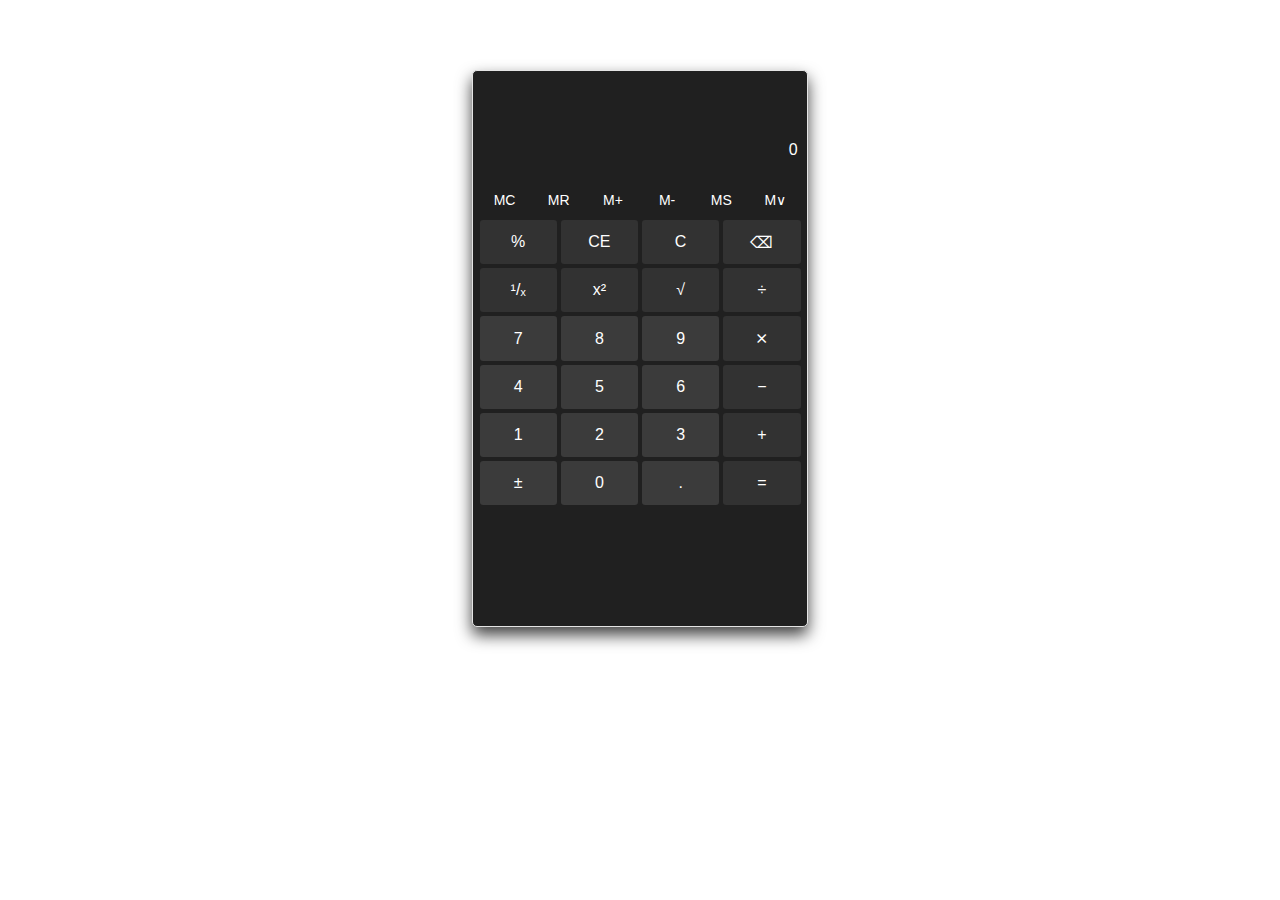
<file: kalkulator/index.html>
<!DOCTYPE html>
<html lang="en">

<head>
    <meta charset="UTF-8">
    <meta name="viewport" content="width=device-width, initial-scale=1.0">
    <link rel="stylesheet" href="style.css">
    <title>Document</title>
</head>

<body>
    <div class="wrapper" id="app"></div>
    <script src="script.js"></script>
</body>
</html>
</file>
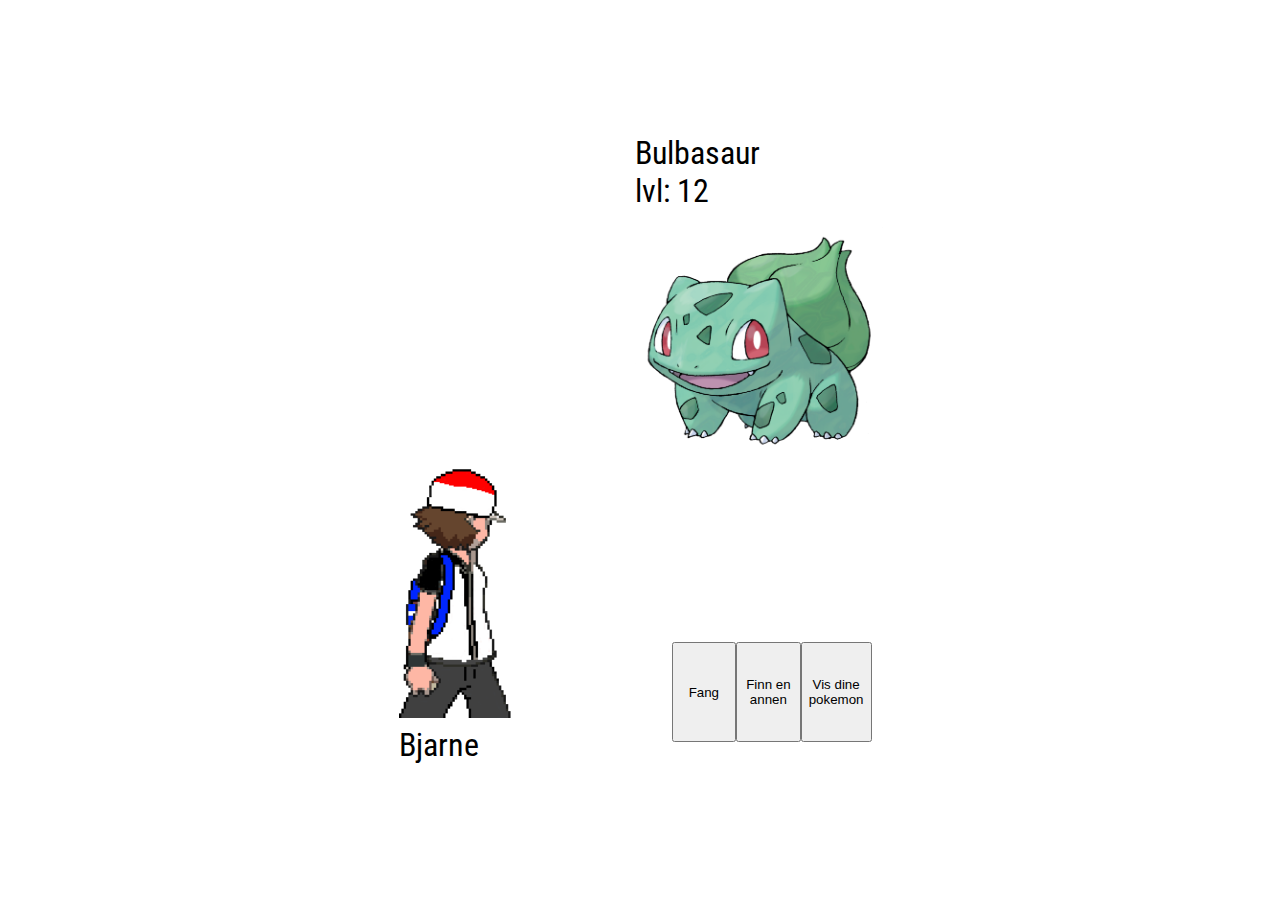
<file: Pokemon/index.html>
<!DOCTYPE html>
<html lang="en">
<head>
    <meta charset="UTF-8">
    <meta name="viewport" content="width=device-width, initial-scale=1.0">
    <title>Document</title>
    <link rel="stylesheet" href="style.css">
</head>

<body>
    <div id="app"></div>
    
    <script type="text/javascript" src="script.js"></script>
</body>
</html>
</file>
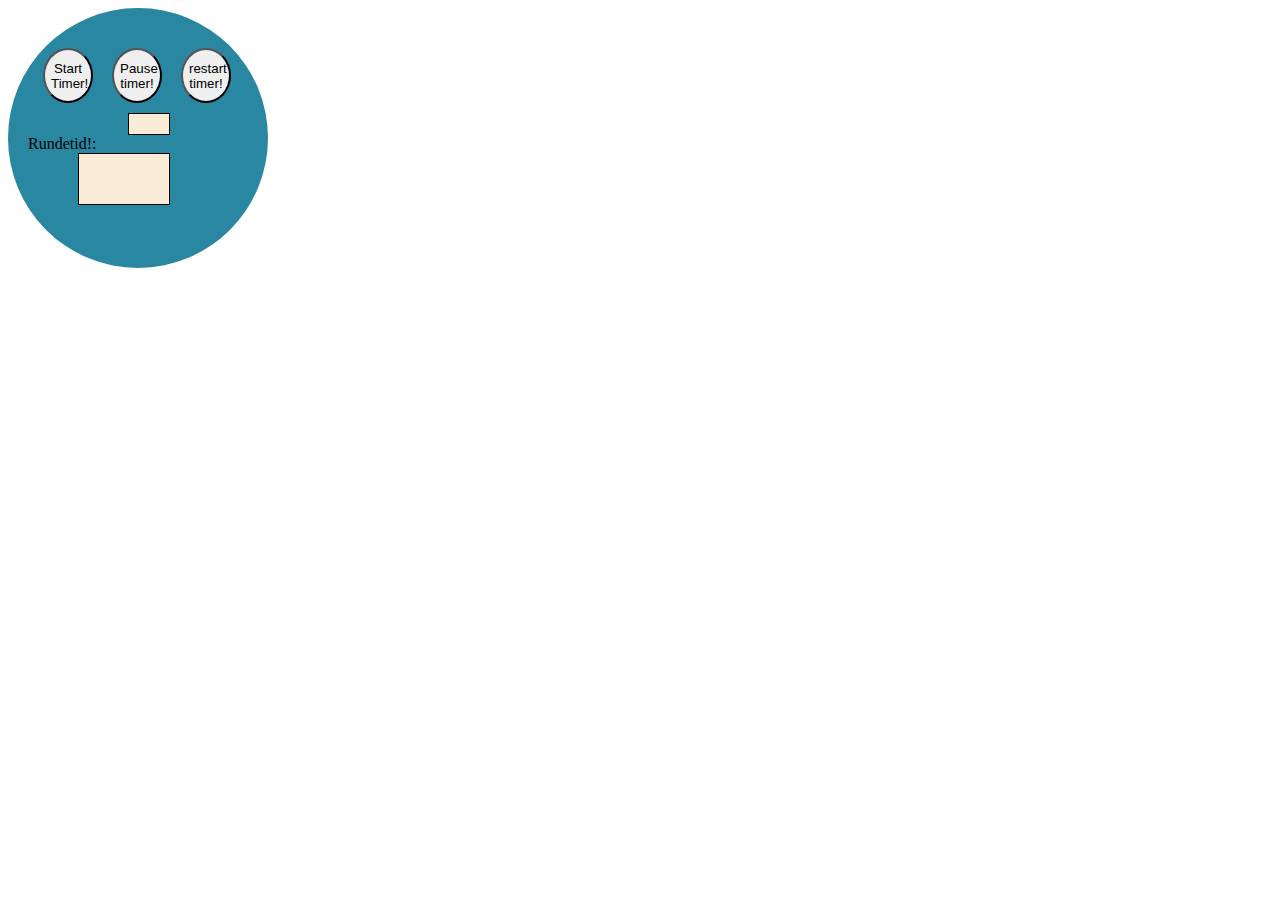
<file: stoppeklokke/index.html>
<!DOCTYPE html>
<html lang="en">
<head>
    <meta charset="UTF-8">
    <meta name="viewport" content="width=device-width, initial-scale=1.0">
    <title>Stoppeklokke</title>
    <style>
        .wrapper{
            background-color: rgb(41, 135, 161);
            height: 220px;
            width:220px;
            border-radius: 50%;
            padding: 20px
        }
        .clockButton{
            margin-top: 20px;
            margin-left: 15px;
            border-radius: 50%;
            height:55px;    
            width: 50px;
        }
        .clockDisplay{
            height:20px;
            width:40px;
            border: 1px solid black;
            margin-top: 10px;
            margin-left: 100px;
            background-color: antiquewhite;
        }

        .roundsList{
            background-color: antiquewhite;
            height:50px;
            width:90px;
            border: 1px solid black;
            margin-left: 50px;
            font-size: x-small;
        }

    </style>
</head>
<body>
<div class="wrapper">
    <button class="clockButton" onclick="startTimer()">Start Timer!</button>
    <button class="clockButton" onclick="pauseTimer()">Pause timer!</button>
    <button class="clockButton" onclick="stopAll()">restart timer!</button>

    <div id="app" class="clockDisplay"></div> Rundetid!:<div id="lastRound" class="roundsList"> </div> <br>

</div>

    <script>
        const app = document.getElementById('app');
        const roundTime = document.getElementById('lastRound');
        let seconds = 0;
        var timer;




        function startTimer() {
            setInterval(countSeconds, 1000);

        }
       
        function countSeconds(){
            app.innerHTML = seconds;
            seconds++;

        }

        function pauseTimer(){
            roundTime.innerHTML += `<li>${seconds-1} sekunder</li>`;
            clearInterval(timer);
            seconds = 0;

        }

        function stopAll(){
            location.reload()
        }



    </script>
    
</body>
</html>
</file>
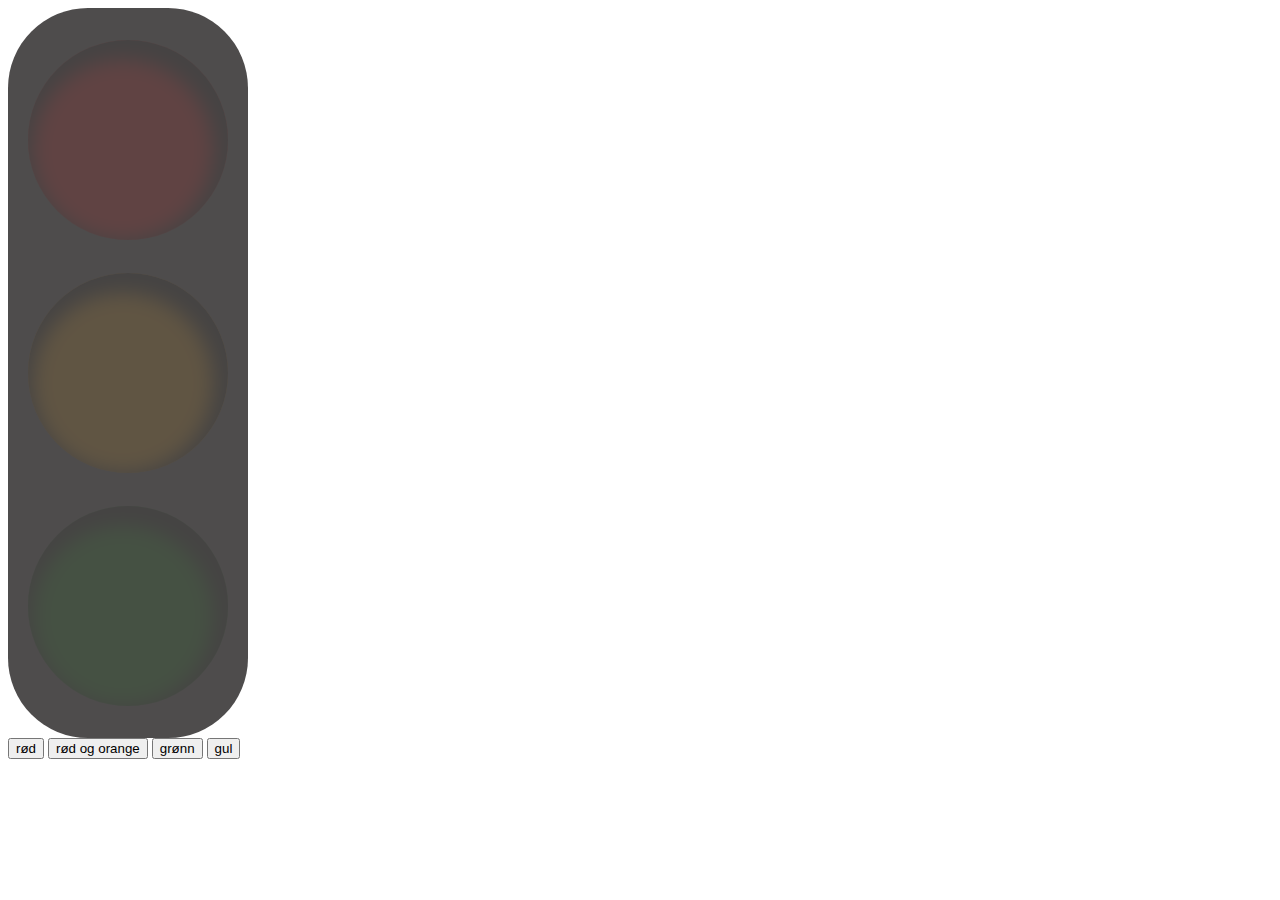
<file: Trafikklys/index.html>
<!DOCTYPE html>
<html lang="en">

<head>
    <meta charset="UTF-8">
    <meta name="viewport" content="width=device-width, initial-scale=1.0">
    <title>Trafikklys med timer</title>
    <link rel="stylesheet" href="styles.css">
</head>

<body onload="lightTimer()">

    <div id="trafikklys">
        <div id="rød" class="rød sirkel"></div>
        <div id="orange" class="orange sirkel"></div>
        <div id="grønn" class="grønn sirkel"></div>
</div>



    <button onclick="activeLight('grønn', 'orange', 'rød', 'rød')">rød</button>
    <button onclick="activeLight('grønn','grønn','rød','orange')">rød og orange</button>
    <button onclick="activeLight('rød','orange','grønn','grønn')">grønn</button>
    <button onclick="activeLight('rød','grønn','orange','orange')">gul</button>




</body>

<script src="trafikklys.js"></script>
</body>

</html>
</file>
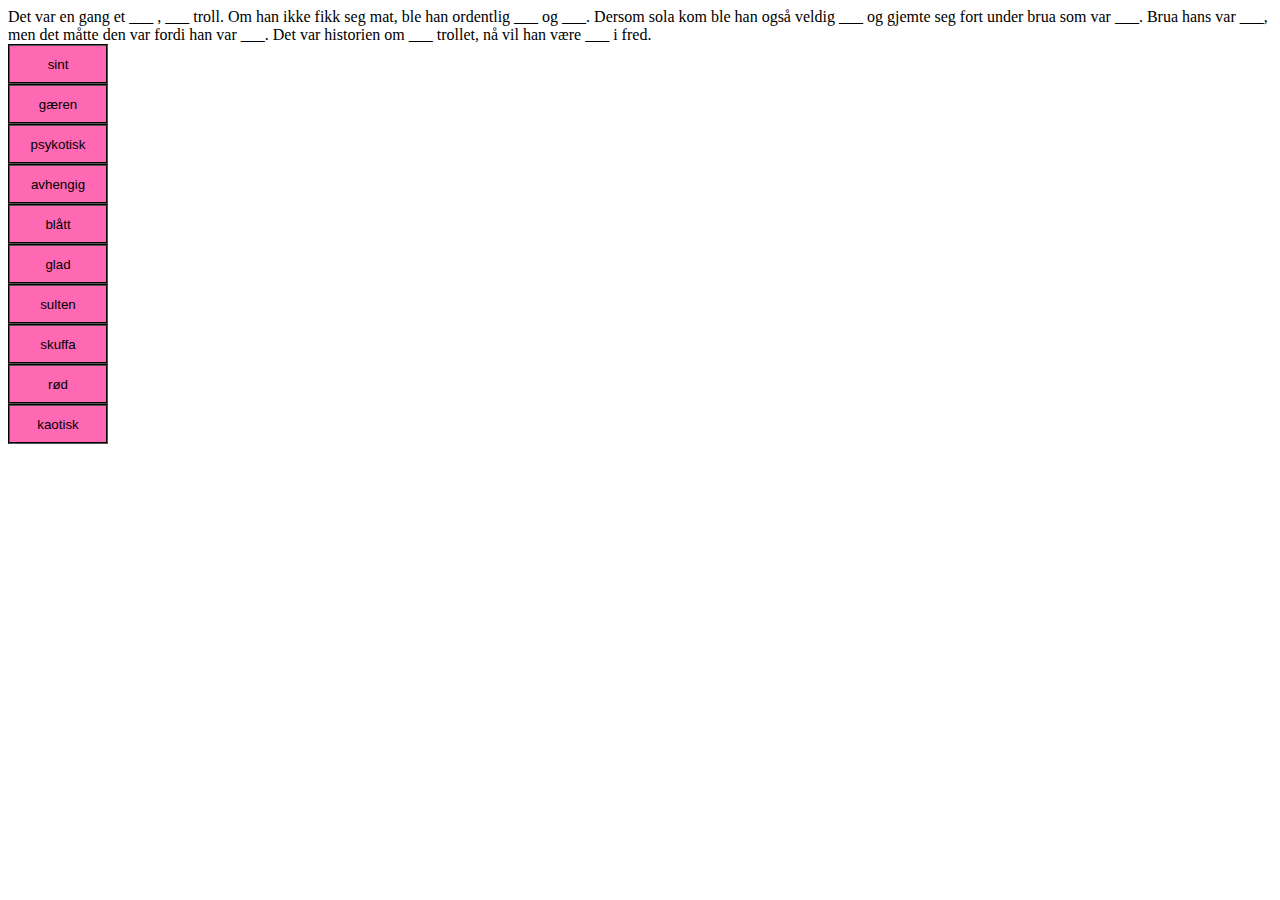
<file: Adjektivhistorie/adjektiv2.html>
<!DOCTYPE html>
<html lang="en">
<head>
    <meta charset="UTF-8">
    <meta name="viewport" content="width=device-width, initial-scale=1.0">
    <title>adjektiv 2</title>

    <style>
        .button {
            grid-area: 1 / 1 / 6 / 2;
            border-style: groove;

            background-color: aqua;
            width: 100px;
            height: 40px;
            background-color: hotpink;
            display: block;
        }
        .story {
            display: flex;
        }
    </style>
</head>
<body>
    <div id="main"></div>
    <script>
        //Model--------------------------------------------------------------------------------------------------------------------------------------
        //adjectives er et array med strings
        let adjectives = ["sint", "gæren", "psykotisk", "avhengig", "blått", "glad", "sulten", "skuffa", "rød", "kaotisk",];
        //chosenAdjectives er adjektivene brukeren velger, i rekkefølgen de velger dem
        let chosenAdjectives = [];
        //story...
        let story = "Det var en gang et ___ , ___ troll. Om han ikke fikk seg mat, ble han ordentlig ___ og ___. " +
                    "Dersom sola kom ble han også veldig ___ og gjemte seg fort under brua som var ___. Brua hans " +
                    "var ___, men det måtte den var fordi han var ___. Det var historien om ___ trollet, nå vil han være ___ i fred.";


        //View--------------------------------------------------------------------------------------------------------------------------------------
        
        function updateView(){
            let html = document.getElementById("main"); //en referenase til main diven  <-- definerer en ren MVC dersom denne getElementById bare kalles på en gang.
            let buttonString = ""; //tom string, brukes senere
            html.innerHTML = ""; //tøm innerHTML, så vi ikke får dobbelt opp med knapper etc
  
  

            //for hver index i adjectives arrayet, gjør den det inne i loopen
            //når i er lik eller større lengden på arrayet, stopper loopen.
            //Start: vi lager en ny variabel kalt i, som vi sier har en verdi på 0
                // så sjekker vi om i er større enn adjectives
                    // hvis den ikke er det, gjør vi det inne i loopen, også legger vi på 1 på i (i++)
                    //så gjør den det om og om igjen, til i er større enn adjectives.length 
            for (let i = 0; i < adjectives.length; i++) {
                buttonString += /*HTML*/`
                    <button class="button" onclick="addToHistory(${i})">
                        ${adjectives[i]} 
                    </button>
                `; //vi bruker adjectives[i] for å hente ut ordet, og vi sender med bare i til addToHistory() funksjonen
            }

            html.innerHTML += /*HTML*/`
                ${fillStory(story, chosenAdjectives)} ${buttonString}
            `;
        }


        //Controller--------------------------------------------------------------------------------------------------------------------------------------
        function addToHistory(wordIndex){ //vi tar imot i, så vi kan finne ordet brukeren trykka på i arrayet
            chosenAdjectives.push(adjectives[wordIndex]); //vi legger til adjectives[wordIndex] (order brukeren trykket på) på slutten av chosenAdjectives arrayet
            adjectives.splice(wordIndex, 1) //splice fjerner elementet på indexen til wordIndex, men bare 1 element. Så hvis du vil fjerne 3 kan du skrive wordIndex, 3
            //^ det er den som gjør at knappene blir borte, fordi vi fjerner elementet fra arryet som knappene bruker
            updateView(); //oppdater viewet så brukeren ser endringene
        }

        function fillStory(storyRef, wordsArray){ //storyRef er en Referanse til story stringen vår. wordsArray er arrayet med adjektiver brukeren trykket på
            let wordIndex = 0; //vi lagrer index. Den brukes i loopen nedenfor.

            //så lenge storyRef inneholder ___ OG wordIndexen ikke er større enn lengden på arrayet, så vil loopen kjøre.
            //dvs. at når det ikke er flere ___ eller wordIndexen er større enn lengden på arrayet, vil loopen stoppe.
            while (storyRef.includes("___") && wordIndex < wordsArray.length){
                storyRef = storyRef.replace("___", wordsArray[wordIndex]); //replace bytter ut ___ med elementet i arrayet som er på posisjonen til wordIndex
                wordIndex++; //vi øker wordIndex med 1
            }

            return storyRef; //returner storyRef til stedet funksjonen ble kalt fra.
        }


        updateView(); //vi kaller på updateView første gangen koden kjører, så vi ser noe som helst









        //     variabel,           [        condition             ], hva skal jeg gjøre hvis condition er false
        //for (let minVariabel = 0; minVariabel < mittArray.length; minVariabel++)
            //starter med å deklarere en variabel, ofte kalt i eller index, jeg kalte den minVariabel i dette tilfellet
            //kjører til condition er true. Som i dette tilfellet er om minVariabel er større enn mittArray.length
            //hvis condition er false legger vi på 1 på variablen vår
                //variablen blir deklarert en gang
                //loopen vil kjøre hver gang condtion er false


        //mittArray.forEach()
        //denne loopen gjør noe, for hvert element i arrayet


        //while(condtion)
        //kjører så lenge condition er true

        //do {
        //   
        //} while (condition)
        //koden inne i loopen, vil alltid kjøre ferdig før den sjekker condition
        //det vil den ikke i en vanlig while - da stopper loopen så fort condition blir false
        //eksempel: hvis du har en while loop, med 10 linjer kode, og condition blir false, på linje 7, vil ikke linje 8, 9 eller 10 kjøre.
        //          det vil den i en do while.


        











    </script>
</body>
</html>
</file>
<file: kalkulator/style.css>
.wrapper {
    display: flex;
    justify-content: center;
    align-items: center;
    height: 100%;
    margin-top: 50px;
    margin-top: 50px;
}

button {
    margin: 5px;
    color: white;
    font-weight: 600;
    border-radius: 0.4rem;
    border-color: #ff6e35;
    background-color: #ff6e35;
    border-style: none;
    height: 25px;
    min-width: min-content;
    box-shadow: 0 0.5rem 1rem rgba(0,0,0,.15);
    text-align: center;
    text-decoration: none;
    padding-top: 5px;
    cursor: pointer;
}

button:hover {
    background-color: #ff976d;
}

:root {
    --bgColor: #202020;
    --PrimaryColor: #3b3b3b;
    --SecondaryColor: #323232;
    --HighlightColor: #4cc2ff;
    --fontColorPrimary: #fff;
    --fontColorSecondary: #717171;
    user-select: none;
}

.calc {
    display: flex;
    position: relative;
    flex-direction: column;
    background-color: var(--bgColor);
    border: solid 1px #e4e4e4;
    border-radius: 5px;
    padding: 0.3em;
    width: 325px;
    height: 545px;
    margin: 20px;
    box-shadow: 0 0.5rem 1rem rgba(0,0,0,.75);
}

.calc > * {
    color: #fff;
    font-family: 'segoe ui', sans-serif;
    cursor: default;
}

.display {
    display: inline;
    position: relative;
    height: 20%;
    justify-content: right;
    /* background-color: red; */
    cursor: text;
}

.display > * {
    position: absolute;
    bottom: 0;
    right: 0;
    margin: 0.3em;
    font-weight: 500;
}

.inputNumm {
    height: 39px;
    display: inline-block;
    width: 325px;
    text-align: right;
}

.inputHistory {
    display: block;
    position: relative;
    height: 30px;
    width: 100%;
    font-size: 15px;
    justify-content: right;
    text-align: right;
    color: rgb(190, 190, 190);
    /* background-color: darkgray; */
}

.memorybuttons {
    display: flex;
    justify-content: center;
    align-items: center; 
    z-index: 3;
}

.memorybuttons > div {
    display: flex;
    justify-content: center;
    align-items: center;
    padding: 0.5em 1em 0.5em 1em;
    font-size: 14px;
    width: 100%;
}

.memorybuttons > div:hover {
    background-color: var(--PrimaryColor);
}
.memorybuttons > .inactive:hover {
    background-color: var(--bgColor);
}

.memorybuttons > .inactive {
    color: var(--fontColorSecondary)
}

.gridbuttons {
    display: grid;
    grid-template-columns: repeat(4, 25%);
    grid-template-rows: repeat(6, 36%);
    margin-top: 0.2em;
}

.gridbuttons > div {
    display: flex;
    justify-content: center;
    align-items: center;
    margin: 2px;
    background-color: var(--SecondaryColor);
    border-radius: 0.2em;
}

.gridbuttons > div:hover  {
    color:#202020;
    background-color: #ff8037;
}

.num {
    background-color: var(--PrimaryColor) !important;
}

.num:hover {
    color:#202020;
    background-color: #ff8037 !important;
}
</file>
<file: Pokemon/style.css>
@import url("https://fonts.googleapis.com/css2?family=Orbitron&family=Roboto+Condensed:wght@700&display=swap");

html::-webkit-scrollbar {
  display: none;
}

#app {
  display: flex;
  align-items: center;
  justify-content: center;
  height: 98vh;
  width: 98vw;
  font-family: "Orbitron", sans-serif;
  font-family: "Roboto Condensed", sans-serif;
  font-size: 32px;
}


.opposingPokemon {
  margin-left: 50%;
}

button {
  height: 100px;
  width: 100px;
}

.buttonContainer {
  width: 200px;
  display: flex;
  margin-bottom: 22px;
  margin-left: 50%;
}

img {
  width: auto;
  height: 250px;
}

.bottomScreen {
  display: flex;
  align-items: flex-end;
  justify-content: center;
  flex-direction: row;
}

.caughtContainer {
  display: flex;
  align-items: center;
  justify-content: center;
  flex-direction: column;
}
</file>
<file: Trafikklys/styles.css>
#trafikklys {
  width: 210px;
  height: 700px;
  background-color: #4e4c4c;
  border-radius: 5em;
  align-items: center;
  display: flex;
  flex-direction: column;
  justify-content: space-around;
  padding: 15px;
}


.rød {
  background-color: red;
  opacity: 10%;
}

.orange{
    background-color: orange;
    opacity: 10%;
}
.grønn{
    background-color: green;
    opacity: 10%;
}
.sirkel{
    box-shadow: -5px 10px 20px 10px black inset ;
    height: 200px;
    width: 200px;
    border-radius: 50%;
}

.active{
  opacity: 100%;
}
</file>
